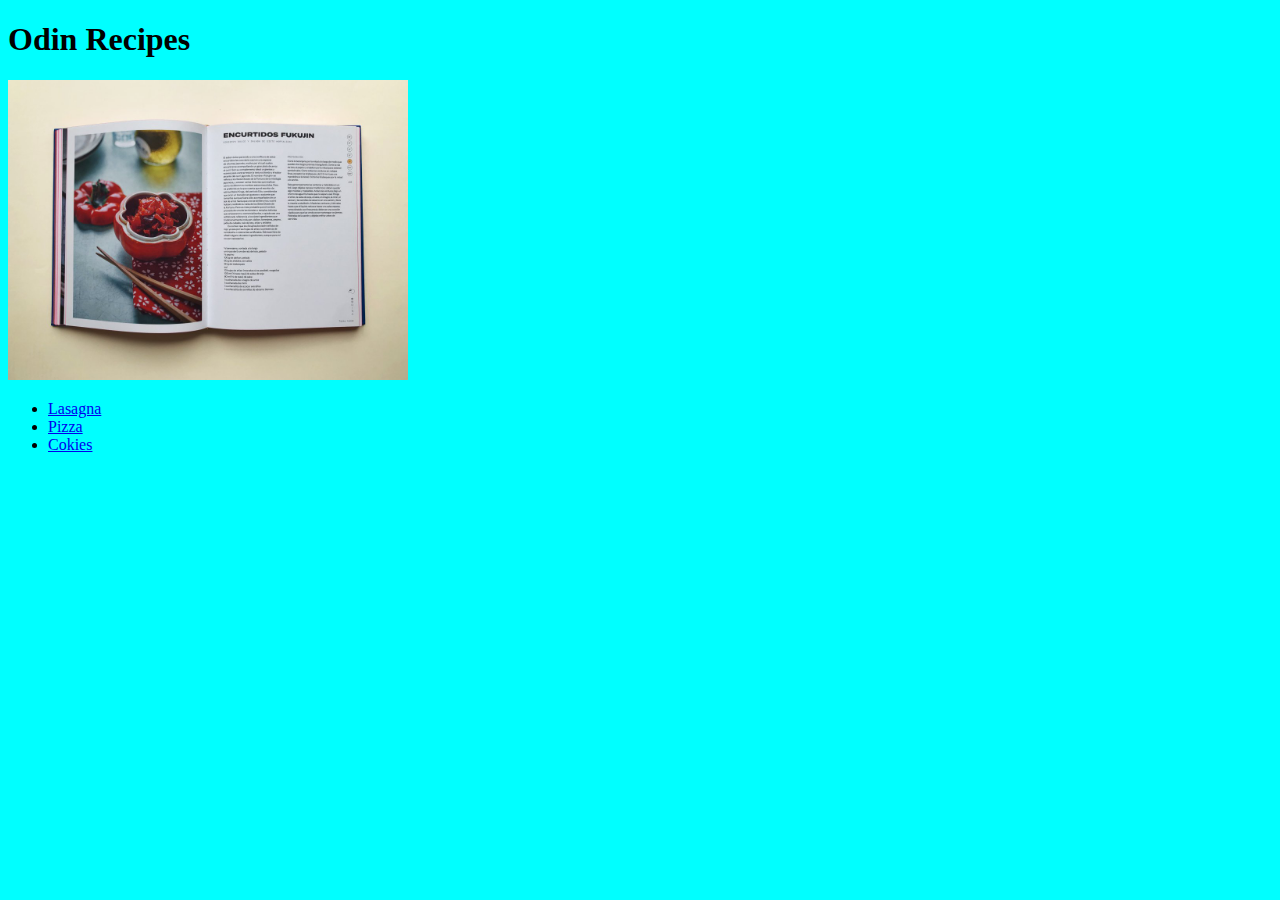
<file: index.html>
<!DOCTYPE html>
<html lang="en">
    <head>
        <meta charset="utf-8"/>
        <link rel="stylesheet" href="./styles.css">
        <title>Odin Recipes</title>
    </head>
    <body class="indice">
       <h1>Odin Recipes</h1>
       <img src="./images/Recipes.jpg" alt="Recipes" width="400px">
        <ul>
            <li><a href="./lasagna.html">Lasagna</a></li>
            <li><a href="./pizza.html">Pizza</a></li>
            <li><a href="./cokies.html">Cokies</a></li>
        </ul>
    </body>
</html>
</file>
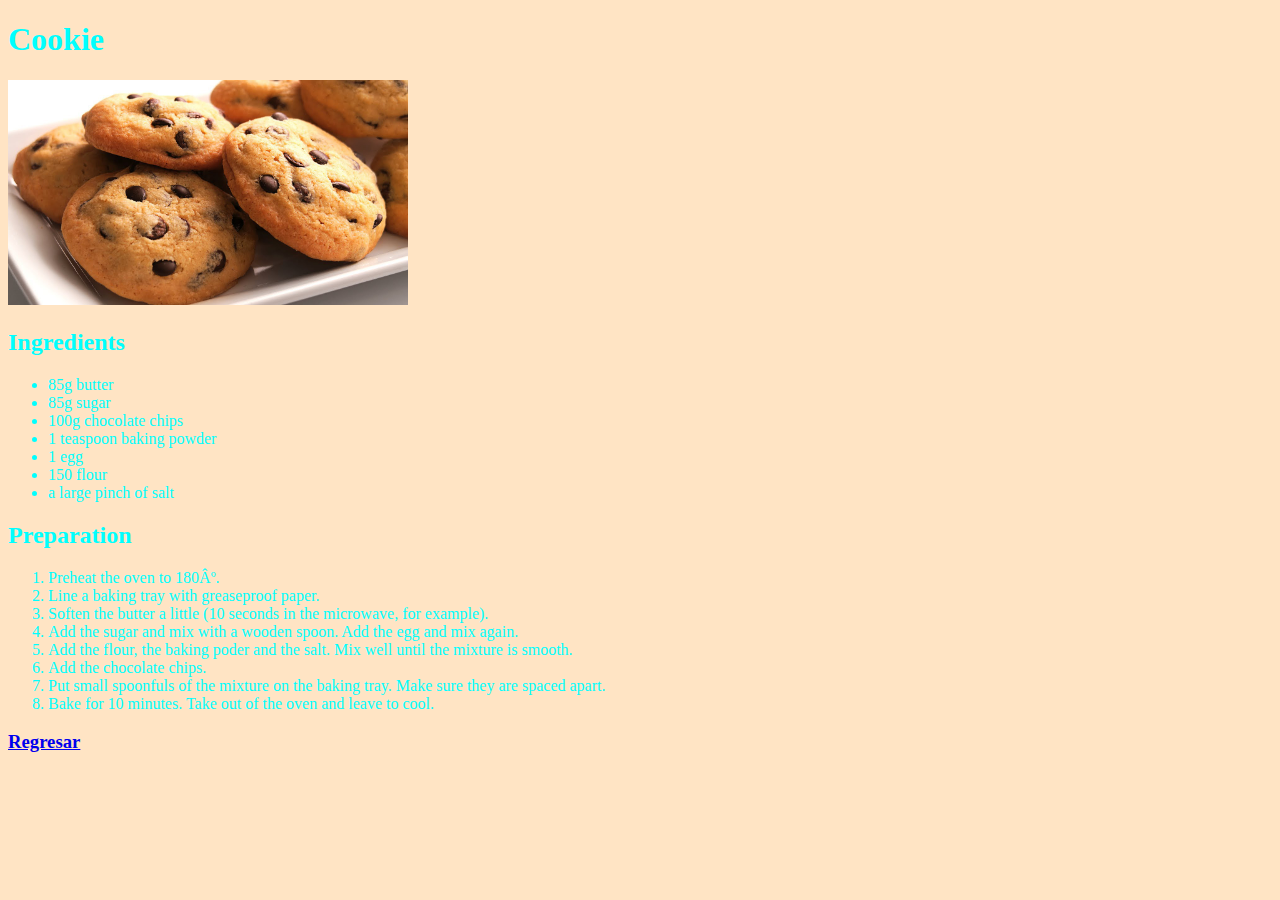
<file: cokies.html>
<!DOCTYPE html>
<html lang="en">
<head>
    <meta charset="uft-8">
    <link rel="stylesheet" href="./styles.css">
    <title>Cokies</title>
</head>
<body class="cokie">
    <h1>Cookie</h1>

    <img src="./images/Cookie.jpg" alt="Cookie" width="400px">
    
    <h2>Ingredients</h2>

    <ul>
        <li>85g butter</li>
        <li>85g sugar</li>
        <li>100g chocolate chips</li>
        <li>1 teaspoon baking powder</li>
        <li>1 egg</li>
        <li>150 flour</li>
        <li>a large pinch of salt</li>
    </ul>

    <h2>Preparation</h2>
 
    <ol>
        <li>Preheat the oven to 180º.</li>
        <li>Line a baking tray with greaseproof paper.</li>
        <li>Soften the butter a little (10 seconds in the microwave, for example).</li>
        <li>Add the sugar and mix with a wooden spoon. Add the egg and mix again.</li>
        <li>Add the flour, the baking poder and the salt. Mix well until the mixture is smooth.</li>
        <li>Add the chocolate chips.</li>
        <li>Put small spoonfuls of the mixture on the baking tray. Make sure they are spaced apart.</li>
        <li>Bake for 10 minutes. Take out of the oven and leave to cool.</li>
    </ol>
    
    <h3><a href="./index.html">Regresar</a></h3>
</body>
</html>
</file>
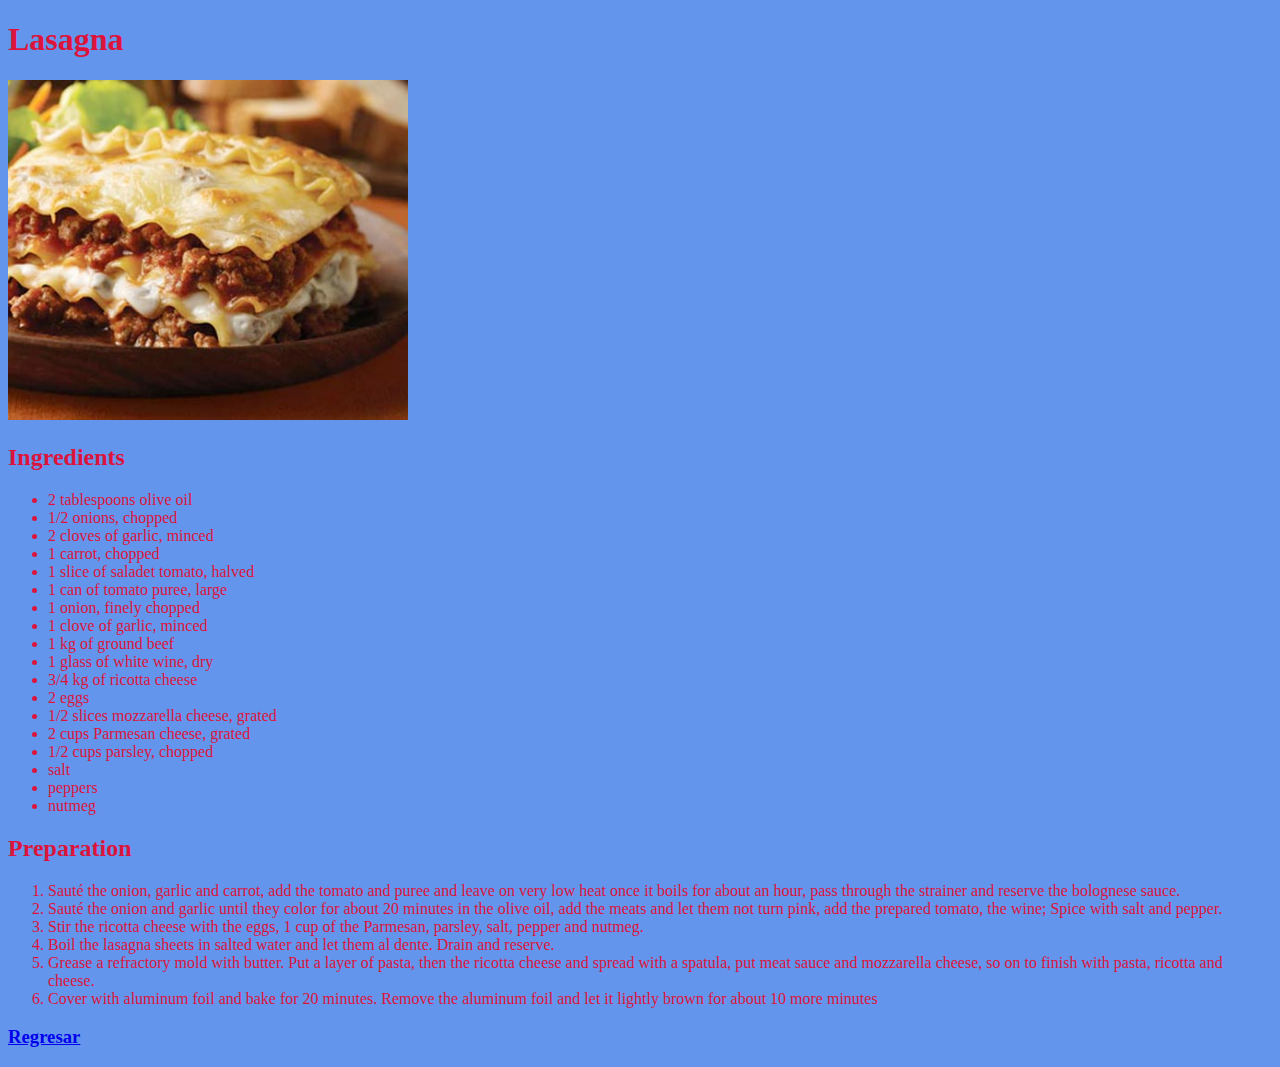
<file: lasagna.html>
<!DOCTYPE html>
<html lang="en">
<head>
    <meta charset="utf-8">
    <link rel="stylesheet" href="./styles.css">
    <title>Lasagna</title>
</head>
<body class="lasagna">
    <h1>Lasagna</h1>

    <img src="./images/lasagna.jpg" alt="Lasagna" width="400px">

    <h2>Ingredients</h2>
    <ul>
        <li>2 tablespoons olive oil</li>
        <li>1/2 onions, chopped</li>
        <li>2 cloves of garlic, minced</li>
        <li>1 carrot, chopped</li>
        <li>1 slice of saladet tomato, halved</li>
        <li>1 can of tomato puree, large</li>
        <li>1 onion, finely chopped</li>
        <li>1 clove of garlic, minced</li>
        <li>1 kg of ground beef</li>
        <li>1 glass of white wine, dry</li>
        <li>3/4 kg of ricotta cheese</li>
        <li>2 eggs</li>
        <li>1/2 slices mozzarella cheese, grated</li>
        <li>2 cups Parmesan cheese, grated</li>
        <li>1/2 cups parsley, chopped</li>
        <li>salt</li>
        <li>peppers</li>
        <li>nutmeg</li>    
    </ul>

    <h2>Preparation</h2>

    <ol>
        <li>Sauté the onion, garlic and carrot, add the tomato and puree and leave on very low heat once it boils for about an hour, pass through the strainer and reserve the bolognese sauce.</li>
        <li>Sauté the onion and garlic until they color for about 20 minutes in the olive oil, add the meats and let them not turn pink, add the prepared tomato, the wine; Spice with salt and pepper.</li>
        <li>Stir the ricotta cheese with the eggs, 1 cup of the Parmesan, parsley, salt, pepper and nutmeg.</li>
        <li>Boil the lasagna sheets in salted water and let them al dente. Drain and reserve.</li>
        <li>Grease a refractory mold with butter. Put a layer of pasta, then the ricotta cheese and spread with a spatula, put meat sauce and mozzarella cheese, so on to finish with pasta, ricotta and cheese.</li>
        <li>Cover with aluminum foil and bake for 20 minutes. Remove the aluminum foil and let it lightly brown for about 10 more minutes</li>
    </ol>

    <h3><a href="./index.html">Regresar</a></h3>
</body>
</html>
</file>
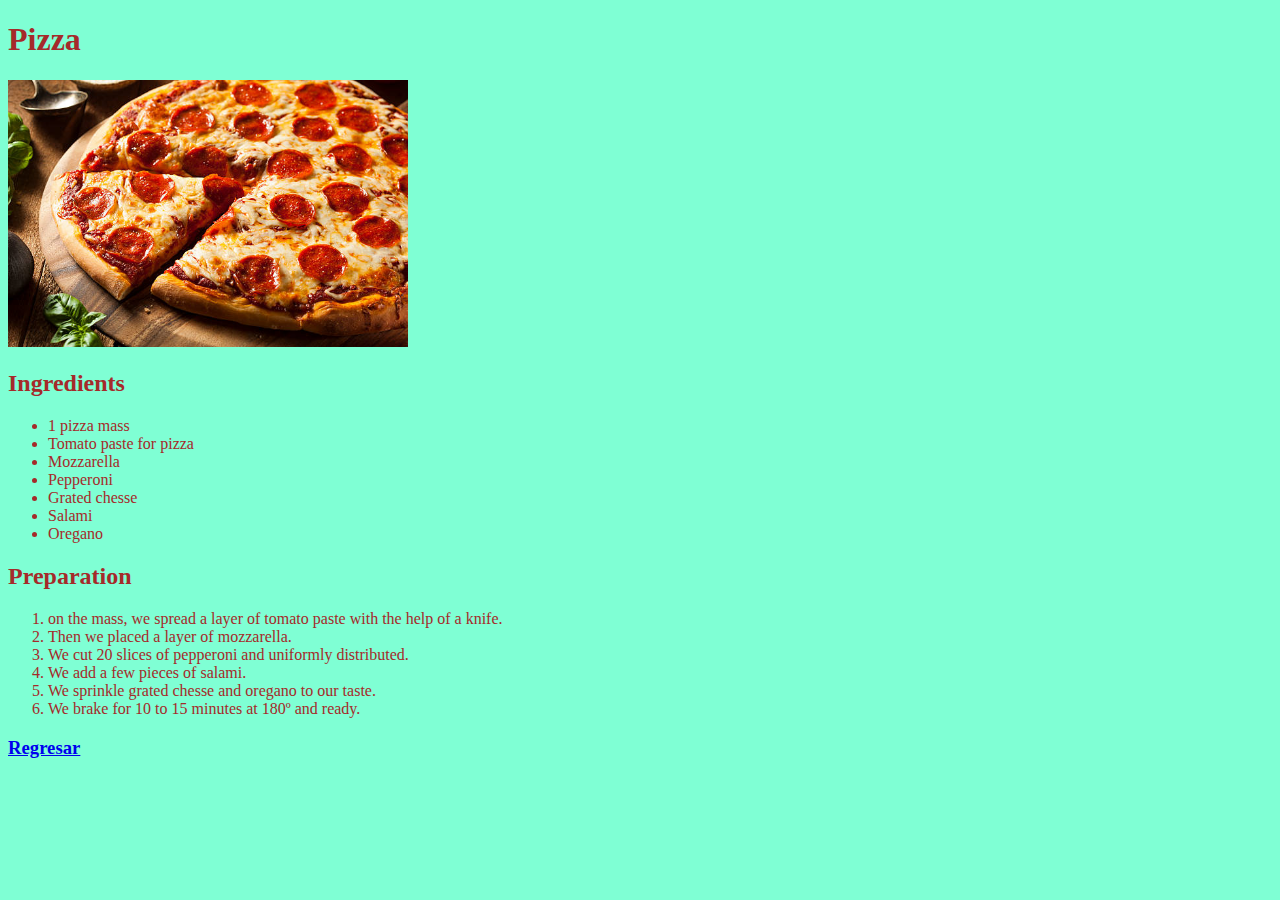
<file: pizza.html>
<!DOCTYPE html>
<html lang="en">
<head>
    <meta charset="UTF-8">
    <link rel="stylesheet" href="./styles.css">
    <title>Pizza</title>
</head>
<body class="pizza">
    <h1>Pizza</h1>
    <img src="./images/pizza.jpg" alt="pizza" width="400px">
    <h2>Ingredients</h2>
    <ul>
        <li>1 pizza mass</li>
        <li>Tomato paste for pizza</li>
        <li>Mozzarella</li>
        <li>Pepperoni</li>
        <li>Grated chesse</li>
        <li>Salami</li>
        <li>Oregano</li>
    </ul>

    <h2>Preparation</h2>

    <ol>
        <li>on the mass, we spread a layer of tomato paste with the help of a knife.</li>
        <li>Then we placed a layer of mozzarella.</li>
        <li>We cut 20 slices of pepperoni and uniformly distributed.</li>
        <li>We add a few pieces of salami.</li>
        <li>We sprinkle grated chesse and oregano to our taste.</li>
        <li>We brake for 10 to 15 minutes at 180º and ready.</li>
    </ol>

    <h3><a href="./index.html">Regresar</a></h3>
</body>
</html>
</file>
<file: styles.css>
.indice {
    background-color: aqua;
}
.pizza {
    background-color: aquamarine;
    color: brown;
}
.cokie{
    background-color: bisque;
    color: aqua;
}
.lasagna{
    background-color: cornflowerblue;
    color:crimson;
}
</file>
